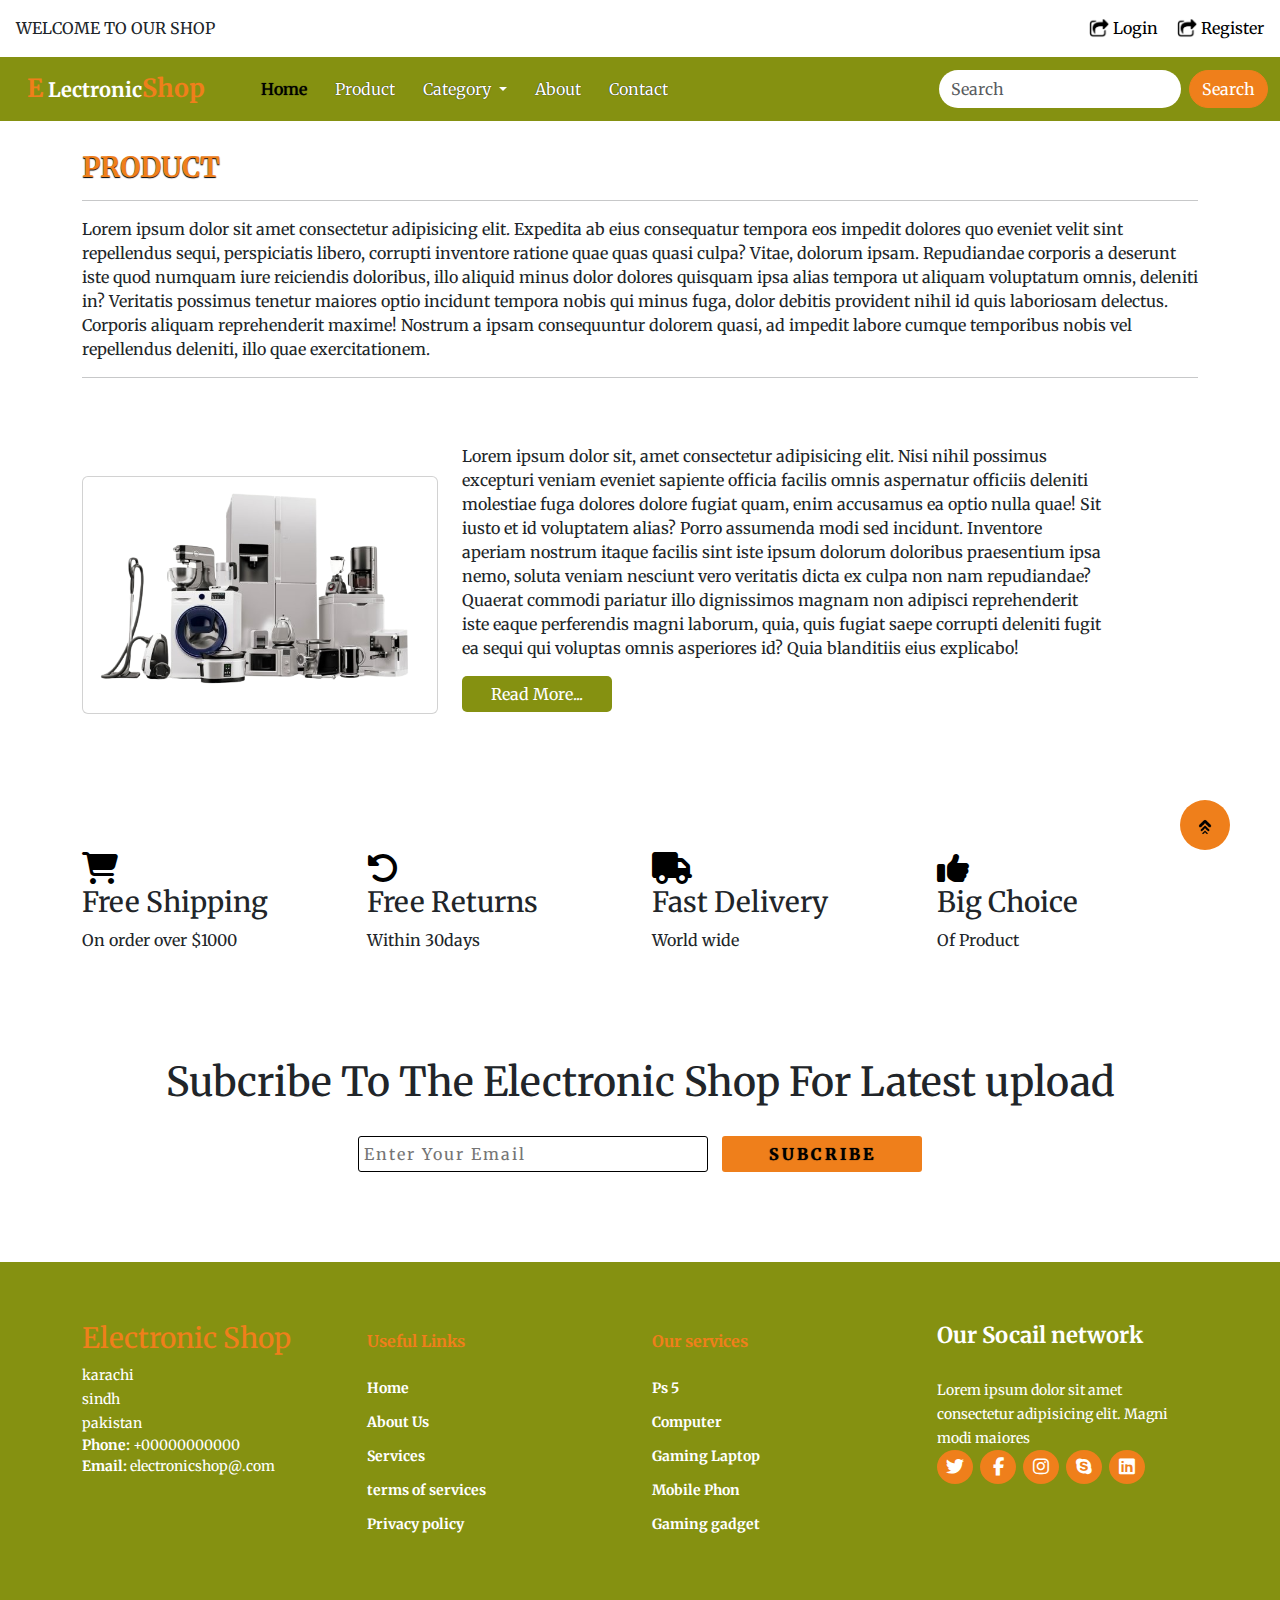
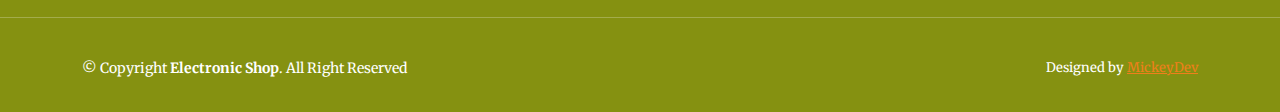
<file: about.html>
<!DOCTYPE html>
<html lang="en">
<head>
    <meta charset="UTF-8">
    <meta name="viewport" content="width=device-width, initial-scale=1.0">
    <link rel="stylesheet" href="index.css">
    <!-- font awesome cdn -->
    <link rel="stylesheet" href="https://cdnjs.cloudflare.com/ajax/libs/font-awesome/6.5.2/css/all.min.css">
    <link rel="stylesheet" href="https://cdnjs.cloudflare.com/ajax/libs/font-awesome/6.2.0/css/all.min.css">
    <!-- bootstrap cdn -->
    <link href="https://cdn.jsdelivr.net/npm/bootstrap@5.0.2/dist/css/bootstrap.min.css" rel="stylesheet">
    <title>Electronic Shop</title>
</head>
<body>
    <!-- top nav -->
    <div class="top-navbar">
        <p>Welcome to our shop</p>
        <div class="top-navbar-icons">
            <a href="login.html">
                <img src="./images/register.png" alt="">
                Login
            </a>
            <a href="register.html">
                <img src="./images/register.png" alt="">
                Register
            </a>
        </div>
    </div>
    <!-- navbar -->
    <nav class="navbar navbar-expand-lg" id="navbar">
        <div class="container-fluid">
          <a class="navbar-brand" id="navbar-logo" href="index.html"> <span>E</span> Lectronic<span>Shop</span></a>
          <button class="navbar-toggler" type="button" data-bs-toggle="collapse" data-bs-target="#navbarSupportedContent" aria-controls="navbarSupportedContent" aria-expanded="false" aria-label="Toggle navigation">
            <i style="color: #EF7F1B;" class="fas fa-stream"></i>
          </button>
          <div class="collapse navbar-collapse" id="navbarSupportedContent">
            <ul class="navbar-nav me-auto mb-2 mb-lg-0">
              <li class="nav-item">
                <a class="nav-link active" aria-current="page" href="index.html">Home</a>
              </li>
              <li class="nav-item">
                <a class="nav-link" href="#">Product</a>
              </li>
              <li class="nav-item dropdown">
                <a class="nav-link dropdown-toggle text-white" href="#" role="button" data-bs-toggle="dropdown" aria-expanded="false">
                  Category
                </a>
                <ul class="dropdown-menu" style="background-color: #859111;">
                  <li><a class="dropdown-item" href="#">Smart phone</a></li>
                  <li><a class="dropdown-item" href="#">Mobile phone</a></li>
                  <li><a class="dropdown-item" href="#">Cameras</a></li>
                  <li><a class="dropdown-item" href="#">Fridge</a></li>
                  <li><a class="dropdown-item" href="#">AC</a></li>
                  <li><a class="dropdown-item" href="#">Smart Watch</a></li>
                  <li><a class="dropdown-item" href="#">Headphone</a></li>
                  <li><a class="dropdown-item" href="#">Laptop</a></li>
                  <li><a class="dropdown-item" href="#">PC monitor</a></li>
                </ul>
              </li>
              <li class="nav-item">
                <a class="nav-link" href="about.html">About</a>
              </li>
              <li class="nav-item">
                <a class="nav-link" href="contact.html">Contact</a>
              </li>
            </ul>
            <form class="d-flex" role="search" id="search">
              <input class="form-control me-2" type="search" placeholder="Search" aria-label="Search">
              <button class="btn btn-outline-success" type="submit">Search</button>
            </form>
          </div>
        </div>
    </nav>
    <!-- about -->
    <section id="about">
        <div class="container">
            <h3>PRODUCT</h3>
            <hr><p>Lorem ipsum dolor sit amet consectetur adipisicing elit. Expedita ab eius consequatur tempora eos impedit dolores quo eveniet velit sint repellendus sequi, perspiciatis libero, corrupti inventore ratione quae quas quasi culpa? Vitae, dolorum ipsam. Repudiandae corporis a deserunt iste quod numquam iure reiciendis doloribus, illo aliquid minus dolor dolores quisquam ipsa alias tempora ut aliquam voluptatum omnis, deleniti in? Veritatis possimus tenetur maiores optio incidunt tempora nobis qui minus fuga, dolor debitis provident nihil id quis laboriosam delectus. Corporis aliquam reprehenderit maxime! Nostrum a ipsam consequuntur dolorem quasi, ad impedit labore cumque temporibus nobis vel repellendus deleniti, illo quae exercitationem.</p>
            <hr>
            <div class="row" style="margin-top: 50px;">
                <div class="col-lg-4 col-md-5 py-5">
                    <div class="card">
                        <img src="./images/mrzDoNGUPY-removebg-preview.png" alt="">
                    </div>
                </div>
                <div class="col-lg-7 col-md-7 py-3">
                    <p>Lorem ipsum dolor sit, amet consectetur adipisicing elit. Nisi nihil possimus excepturi veniam eveniet sapiente officia facilis omnis aspernatur officiis deleniti molestiae fuga dolores dolore fugiat quam, enim accusamus ea optio nulla quae! Sit iusto et id voluptatem alias? Porro assumenda modi sed incidunt. Inventore aperiam nostrum itaque facilis sint iste ipsum dolorum doloribus praesentium ipsa nemo, soluta veniam nesciunt vero veritatis dicta ex culpa non nam repudiandae? Quaerat commodi pariatur illo dignissimos magnam non adipisci reprehenderit iste eaque perferendis magni laborum, quia, quis fugiat saepe corrupti deleniti fugit ea sequi qui voluptas omnis asperiores id? Quia blanditiis eius explicabo!</p>
                    <button id="read">Read More...</button>
                </div>
            </div>
        </div>
    </section>


    <!-- offers -->
    <section id="offer">
      <div class="container">
        <div class="row">
          <div class="col-lg-3">
            <i class="fa-solid fa-cart-shopping"></i>
            <h3>Free Shipping</h3>
            <p>On order over $1000</p>
          </div>
          <div class="col-lg-3">
            <i class="fa-solid fa-rotate-left"></i>
            <h3>Free Returns</h3>
            <p>Within 30days</p>
          </div>
          <div class="col-lg-3">
            <i class="fa-solid fa-truck"></i>
            <h3>Fast Delivery</h3>
            <p>World wide</p>
          </div>
          <div class="col-lg-3">
            <i class="fa-solid fa-thumbs-up"></i>
            <h3>Big Choice</h3>
            <p>Of Product</p>
          </div>
        </div>
      </div>
    </section>
    <!-- newsletter -->
    <section id="newsletter">
      <div class="container">
        <h1 class="text-center">Subcribe To The Electronic Shop For Latest upload</h1>
        <div class="input text-center">
          <input type="text" placeholder="Enter Your Email">
          <button id="subcribe">SUBCRIBE</button>
        </div>
      </div>
    </section>
    <!-- footer -->
    <footer id="footer">
      <div class="footer-top">
        <div class="container">
          <div class="row">

            <div class="col-lg-3 col-md-6 col-sm-12 footer-contact">
              <h3>Electronic Shop</h3>
              <p>
                karachi <br>
                sindh <br>
                pakistan <br>
              </p>
              <strong>Phone:</strong> +00000000000 <br>
              <strong>Email:</strong> electronicshop@.com
            </div>
            

            <div class="col-lg-3 col-md-6 col-sm-12 footer-links">
                <h4>Useful Links</h4>
                <ul>
                  <li>
                    <a href="#">Home</a>
                  </li>
                  <li>
                    <a href="#">About Us</a>
                  </li>
                  <li>
                    <a href="#">Services</a>
                  </li>
                  <li>
                    <a href="#">terms of services</a>
                  </li>
                  <li>
                    <a href="#">Privacy policy</a>
                  </li>
                </ul>
              </div>

            <div class="col-lg-3 col-md-6 col-sm-12 footer-links">
                <h4>Our services</h4>
                <ul>
                  <li>
                    <a href="#">Ps 5</a>
                  </li>
                  <li>
                    <a href="#">Computer</a>
                  </li>
                  <li>
                    <a href="#">Gaming Laptop</a>
                  </li>
                  <li>
                    <a href="#">Mobile Phon</a>
                  </li>
                  <li>
                    <a href="#">Gaming gadget</a>
                  </li>
                </ul>
              </div>

              <div class="col-lg-3 col-md-6 col-sm-12 footer-contact">
                <h4>Our Socail network</h4>
                <p>Lorem ipsum dolor sit amet consectetur adipisicing elit. Magni modi maiores</p>

                <div class="social-links">
                  <a href="#"><i class="fa-brands fa-twitter"></i></a>
                  <a href="#"><i class="fa-brands fa-facebook-f"></i></a>
                  <a href="#"><i class="fa-brands fa-instagram"></i></a>
                  <a href="#"><i class="fa-brands fa-skype"></i></a>
                  <a href="#"><i class="fa-brands fa-linkedin"></i></a>
                </div>
              </div>
          </div>
        </div>
      </div>
      <hr>
      <div class="container py-4">
        <div class="copyright">
          &copy; Copyright <strong><span>Electronic Shop</span></strong>. All Right Reserved
        </div>
        <div class="credits">
          Designed by <a href="#">MickeyDev</a>
        </div>
      </div>
    </footer>

    <a href="#" class="arrow">
      <i>
        <img src="./images/360_F_416298845_zkxSgIO6np7bLUyJbSno3fxKbM61Ftn4-removebg-preview.png" alt="">
      </i>
    </a>

    <script src="https://cdn.jsdelivr.net/npm/bootstrap@5.0.2/dist/js/bootstrap.bundle.min.js"></script>
</body>
</html>
</file>
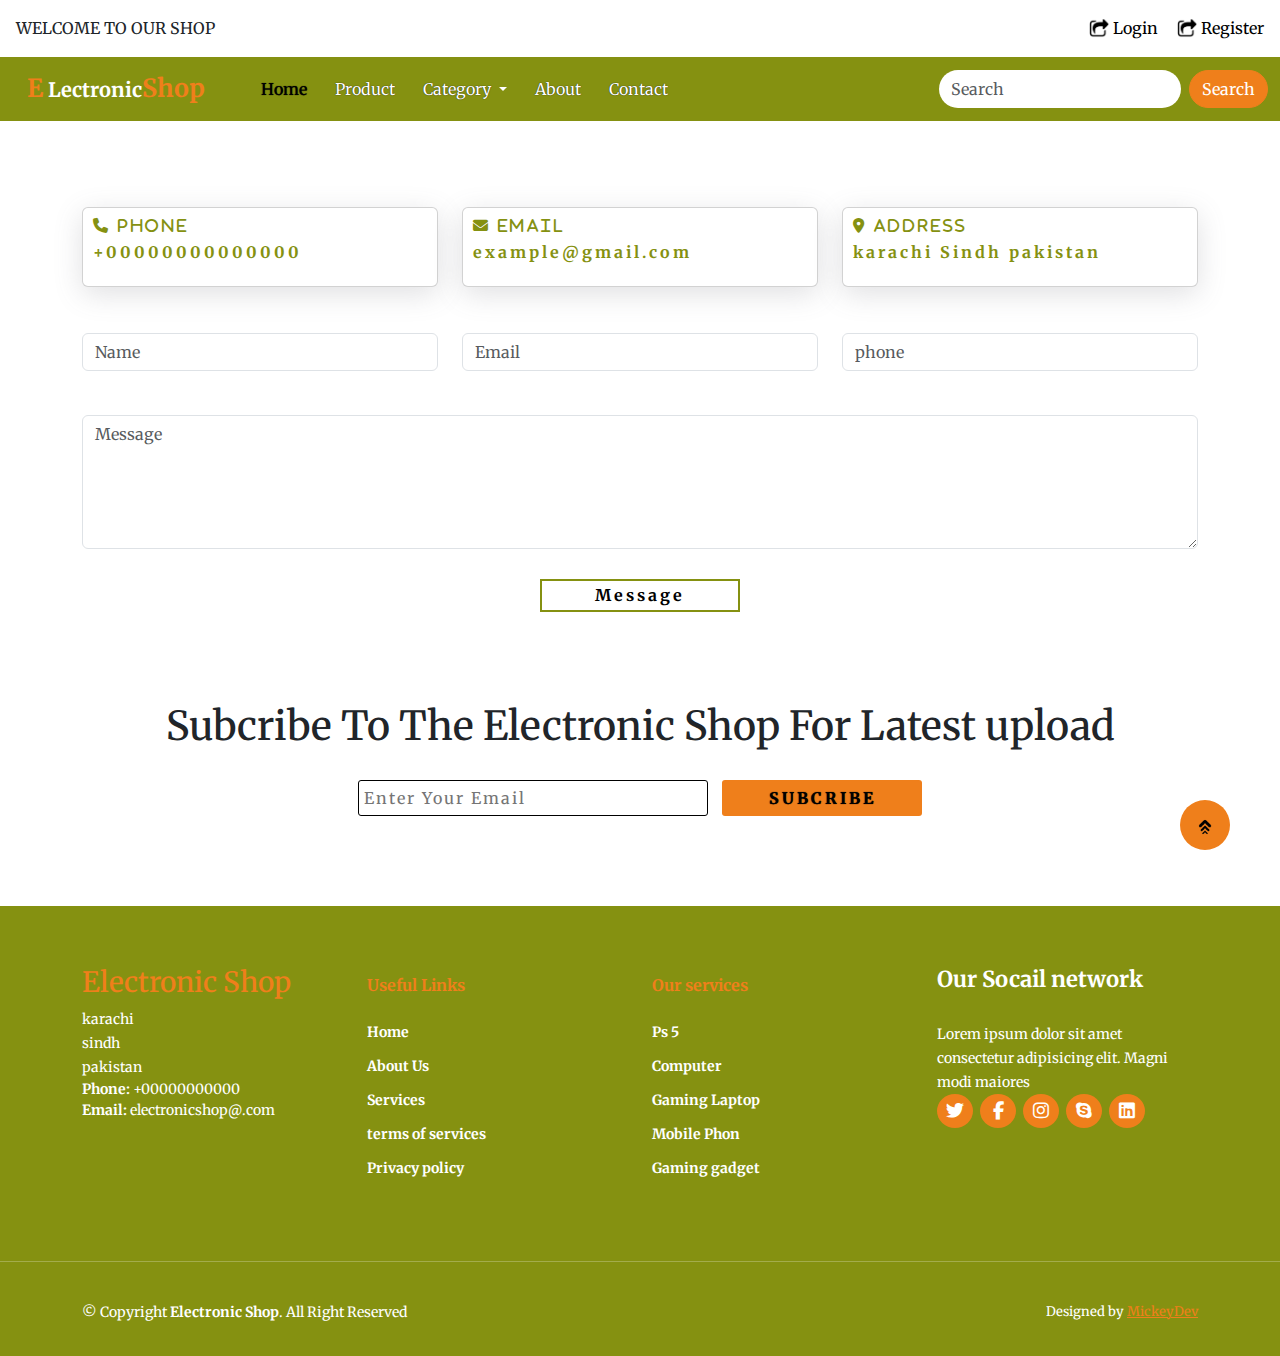
<file: contact.html>
<!DOCTYPE html>
<html lang="en">
<head>
    <meta charset="UTF-8">
    <meta name="viewport" content="width=device-width, initial-scale=1.0">
    <link rel="stylesheet" href="index.css">
    <!-- font awesome cdn -->
    <link rel="stylesheet" href="https://cdnjs.cloudflare.com/ajax/libs/font-awesome/6.5.2/css/all.min.css">
    <link rel="stylesheet" href="https://cdnjs.cloudflare.com/ajax/libs/font-awesome/6.2.0/css/all.min.css">
    <!-- bootstrap cdn -->
    <link href="https://cdn.jsdelivr.net/npm/bootstrap@5.0.2/dist/css/bootstrap.min.css" rel="stylesheet">
    <title>Electronic Shop</title>
</head>
<body>
    <!-- top nav -->
    <div class="top-navbar">
        <p>Welcome to our shop</p>
        <div class="top-navbar-icons">
            <a href="login.html">
                <img src="./images/register.png" alt="">
                Login
            </a>
            <a href="register.html">
                <img src="./images/register.png" alt="">
                Register
            </a>
        </div>
    </div>
    <!-- navbar -->
    <nav class="navbar navbar-expand-lg" id="navbar">
        <div class="container-fluid">
          <a class="navbar-brand" id="navbar-logo" href="index.html"> <span>E</span> Lectronic<span>Shop</span></a>
          <button class="navbar-toggler" type="button" data-bs-toggle="collapse" data-bs-target="#navbarSupportedContent" aria-controls="navbarSupportedContent" aria-expanded="false" aria-label="Toggle navigation">
            <i style="color: #EF7F1B;" class="fas fa-stream"></i>
          </button>
          <div class="collapse navbar-collapse" id="navbarSupportedContent">
            <ul class="navbar-nav me-auto mb-2 mb-lg-0">
              <li class="nav-item">
                <a class="nav-link active" aria-current="page" href="index.html">Home</a>
              </li>
              <li class="nav-item">
                <a class="nav-link" href="#">Product</a>
              </li>
              <li class="nav-item dropdown">
                <a class="nav-link dropdown-toggle text-white" href="#" role="button" data-bs-toggle="dropdown" aria-expanded="false">
                  Category
                </a>
                <ul class="dropdown-menu" style="background-color: #859111;">
                  <li><a class="dropdown-item" href="#">Smart phone</a></li>
                  <li><a class="dropdown-item" href="#">Mobile phone</a></li>
                  <li><a class="dropdown-item" href="#">Cameras</a></li>
                  <li><a class="dropdown-item" href="#">Fridge</a></li>
                  <li><a class="dropdown-item" href="#">AC</a></li>
                  <li><a class="dropdown-item" href="#">Smart Watch</a></li>
                  <li><a class="dropdown-item" href="#">Headphone</a></li>
                  <li><a class="dropdown-item" href="#">Laptop</a></li>
                  <li><a class="dropdown-item" href="#">PC monitor</a></li>
                </ul>
              </li>
              <li class="nav-item">
                <a class="nav-link" href="about.html">About</a>
              </li>
              <li class="nav-item">
                <a class="nav-link" href="contact.html">Contact</a>
              </li>
            </ul>
            <form class="d-flex" role="search" id="search">
              <input class="form-control me-2" type="search" placeholder="Search" aria-label="Search">
              <button class="btn btn-outline-success" type="submit">Search</button>
            </form>
          </div>
        </div>
    </nav>

    <!-- contact -->
    <section id="contact" style="margin-top: 50px;">
        <div class="container">
            <div class="row">
                <div class="col-lg-4 col-md-4 col-sm-12 py-3">
                    <div class="card">
                        <i class="fas fa-phone"> Phone</i>
                        <h6>+00000000000000</h6>
                    </div>
                </div>
                <div class="col-lg-4 col-md-4 col-sm-12 py-3">
                    <div class="card">
                        <i class="fas fa-envelope"> Email</i>
                        <h6>example@gmail.com</h6>
                    </div>
                </div>
                <div class="col-lg-4 col-md-4 py-3 col-sm-12">
                    <div class="card">
                        <i class="fas fa-location-dot"> Address</i>
                        <h6>karachi Sindh pakistan</h6>
                    </div>
                </div>
            </div>
            <div class="row" style="margin-top: 30px;">
                <div class="col-lg-4 col-md-4 col-sm-12 mb-4">
                    <input type="text" class="form-control" placeholder="Name">
                </div>
                <div class="col-lg-4 col-md-4 mb-4">
                    <input type="email" class="form-control" placeholder="Email">
                </div>
                <div class="col-lg-4 col-md-4 mb-4">
                    <input type="number" class="form-control" placeholder="phone">
                </div>
                <div class="form-group" style="margin-top: 20px;">
                    <textarea class="form-control" rows="5" placeholder="Message"></textarea>
                </div>
                <div class="message-btn text-center">
                    <button>Message</button>
                </div>
            </div>
        </div>
    </section>
      

               
    
    <!-- newsletter -->
    <section id="newsletter">
      <div class="container">
        <h1 class="text-center">Subcribe To The Electronic Shop For Latest upload</h1>
        <div class="input text-center">
          <input type="text" placeholder="Enter Your Email">
          <button id="subcribe">SUBCRIBE</button>
        </div>
      </div>
    </section>
    <!-- footer -->
    <footer id="footer">
      <div class="footer-top">
        <div class="container">
          <div class="row">

            <div class="col-lg-3 col-md-6 col-sm-12 footer-contact">
              <h3>Electronic Shop</h3>
              <p>
                karachi <br>
                sindh <br>
                pakistan <br>
              </p>
              <strong>Phone:</strong> +00000000000 <br>
              <strong>Email:</strong> electronicshop@.com
            </div>
            

            <div class="col-lg-3 col-md-6 col-sm-12 footer-links">
                <h4>Useful Links</h4>
                <ul>
                  <li>
                    <a href="#">Home</a>
                  </li>
                  <li>
                    <a href="#">About Us</a>
                  </li>
                  <li>
                    <a href="#">Services</a>
                  </li>
                  <li>
                    <a href="#">terms of services</a>
                  </li>
                  <li>
                    <a href="#">Privacy policy</a>
                  </li>
                </ul>
              </div>

            <div class="col-lg-3 col-md-6 col-sm-12 footer-links">
                <h4>Our services</h4>
                <ul>
                  <li>
                    <a href="#">Ps 5</a>
                  </li>
                  <li>
                    <a href="#">Computer</a>
                  </li>
                  <li>
                    <a href="#">Gaming Laptop</a>
                  </li>
                  <li>
                    <a href="#">Mobile Phon</a>
                  </li>
                  <li>
                    <a href="#">Gaming gadget</a>
                  </li>
                </ul>
              </div>

              <div class="col-lg-3 col-md-6 col-sm-12 footer-contact">
                <h4>Our Socail network</h4>
                <p>Lorem ipsum dolor sit amet consectetur adipisicing elit. Magni modi maiores</p>

                <div class="social-links">
                  <a href="#"><i class="fa-brands fa-twitter"></i></a>
                  <a href="#"><i class="fa-brands fa-facebook-f"></i></a>
                  <a href="#"><i class="fa-brands fa-instagram"></i></a>
                  <a href="#"><i class="fa-brands fa-skype"></i></a>
                  <a href="#"><i class="fa-brands fa-linkedin"></i></a>
                </div>
              </div>
          </div>
        </div>
      </div>
      <hr>
      <div class="container py-4">
        <div class="copyright">
          &copy; Copyright <strong><span>Electronic Shop</span></strong>. All Right Reserved
        </div>
        <div class="credits">
          Designed by <a href="#">MickeyDev</a>
        </div>
      </div>
    </footer>

    <a href="#" class="arrow">
      <i>
        <img src="./images/360_F_416298845_zkxSgIO6np7bLUyJbSno3fxKbM61Ftn4-removebg-preview.png" alt="">
      </i>
    </a>

    <script src="https://cdn.jsdelivr.net/npm/bootstrap@5.0.2/dist/js/bootstrap.bundle.min.js"></script>
</body>
</html>
</file>
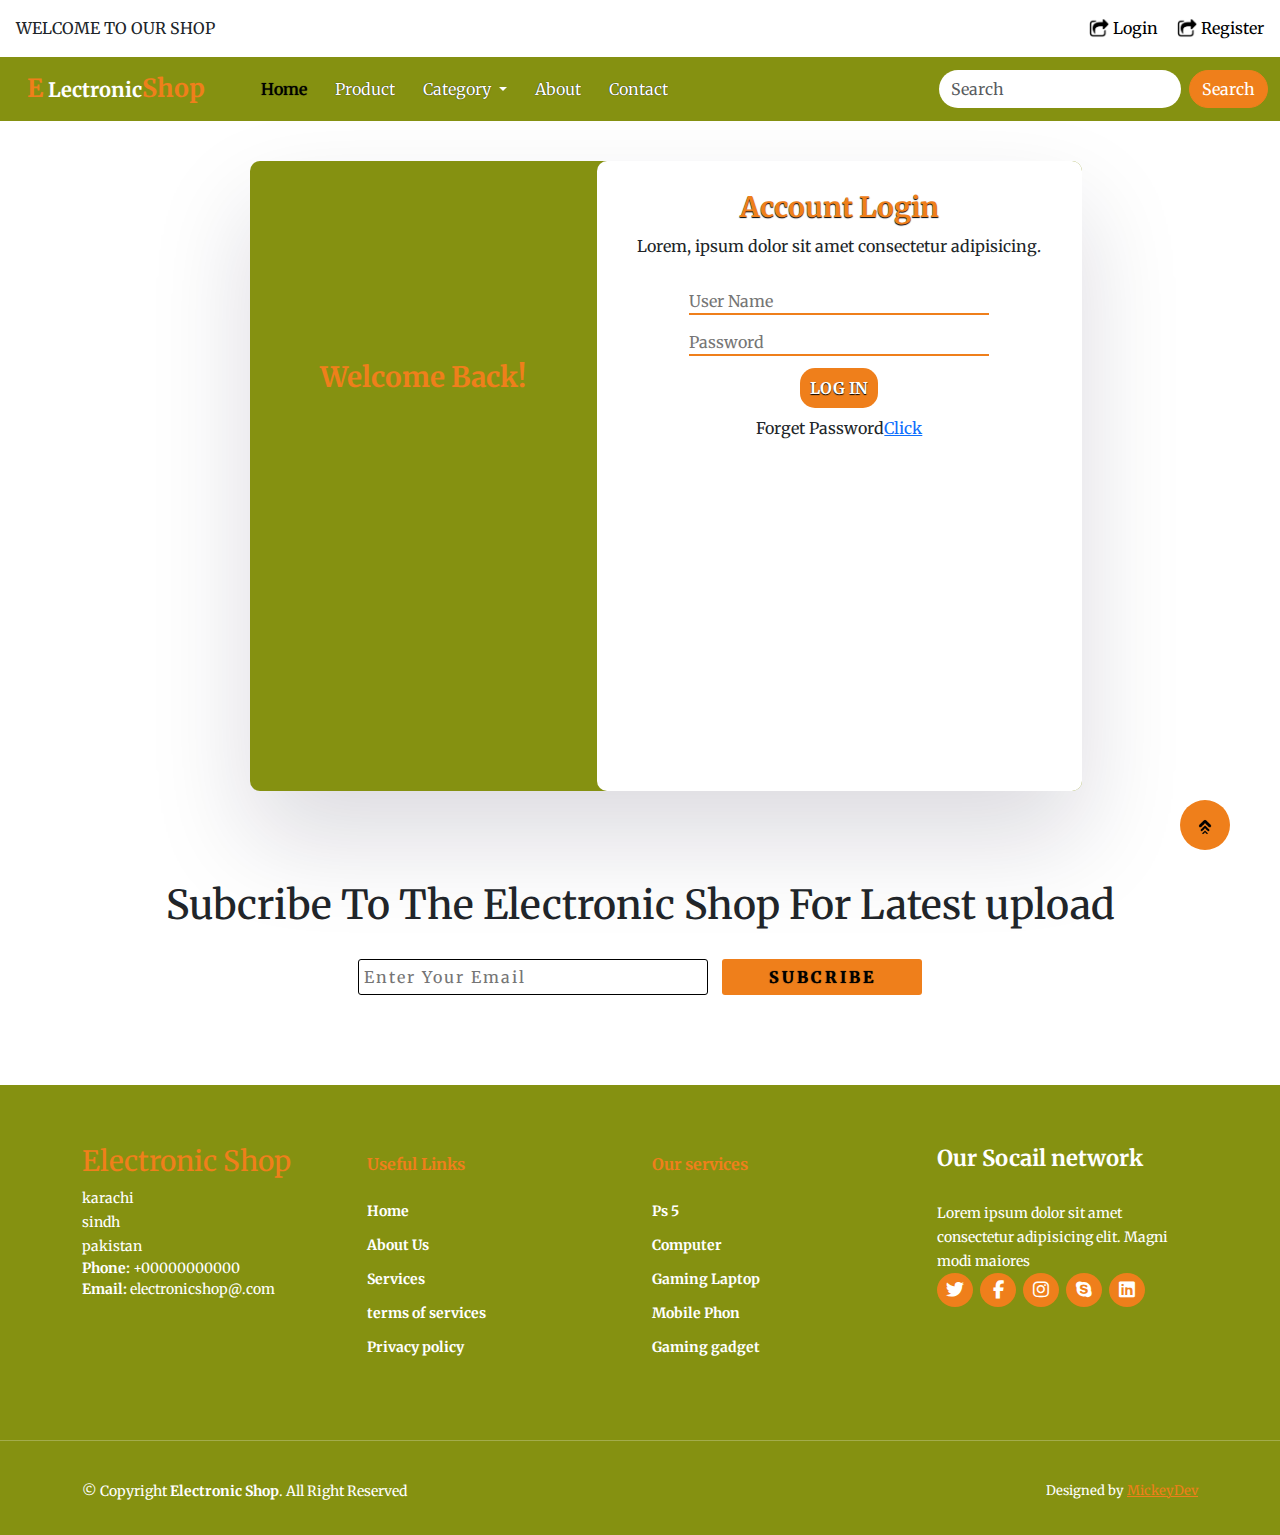
<file: login.html>
<!DOCTYPE html>
<html lang="en">
<head>
    <meta charset="UTF-8">
    <meta name="viewport" content="width=device-width, initial-scale=1.0">
    <link rel="stylesheet" href="index.css">
    <!-- font awesome cdn -->
    <link rel="stylesheet" href="https://cdnjs.cloudflare.com/ajax/libs/font-awesome/6.5.2/css/all.min.css">
    <link rel="stylesheet" href="https://cdnjs.cloudflare.com/ajax/libs/font-awesome/6.2.0/css/all.min.css">
    <!-- bootstrap cdn -->
    <link href="https://cdn.jsdelivr.net/npm/bootstrap@5.0.2/dist/css/bootstrap.min.css" rel="stylesheet">
    <title>Electronic Shop</title>
</head>
<body>
    <!-- top nav -->
    <div class="top-navbar">
        <p>Welcome to our shop</p>
        <div class="top-navbar-icons">
            <a href="login.html">
                <img src="./images/register.png" alt="">
                Login
            </a>
            <a href="register.html">
                <img src="./images/register.png" alt="">
                Register
            </a>
        </div>
    </div>
    <!-- navbar -->
    <nav class="navbar navbar-expand-lg" id="navbar">
        <div class="container-fluid">
          <a class="navbar-brand" id="navbar-logo" href="index.html"> <span>E</span> Lectronic<span>Shop</span></a>
          <button class="navbar-toggler" type="button" data-bs-toggle="collapse" data-bs-target="#navbarSupportedContent" aria-controls="navbarSupportedContent" aria-expanded="false" aria-label="Toggle navigation">
            <i style="color: #EF7F1B;" class="fas fa-stream"></i>
          </button>
          <div class="collapse navbar-collapse" id="navbarSupportedContent">
            <ul class="navbar-nav me-auto mb-2 mb-lg-0">
              <li class="nav-item">
                <a class="nav-link active" aria-current="page" href="index.html">Home</a>
              </li>
              <li class="nav-item">
                <a class="nav-link" href="#">Product</a>
              </li>
              <li class="nav-item dropdown">
                <a class="nav-link dropdown-toggle text-white" href="#" role="button" data-bs-toggle="dropdown" aria-expanded="false">
                  Category
                </a>
                <ul class="dropdown-menu" style="background-color: #859111;">
                  <li><a class="dropdown-item" href="#">Smart phone</a></li>
                  <li><a class="dropdown-item" href="#">Mobile phone</a></li>
                  <li><a class="dropdown-item" href="#">Cameras</a></li>
                  <li><a class="dropdown-item" href="#">Fridge</a></li>
                  <li><a class="dropdown-item" href="#">AC</a></li>
                  <li><a class="dropdown-item" href="#">Smart Watch</a></li>
                  <li><a class="dropdown-item" href="#">Headphone</a></li>
                  <li><a class="dropdown-item" href="#">Laptop</a></li>
                  <li><a class="dropdown-item" href="#">PC monitor</a></li>
                </ul>
              </li>
              <li class="nav-item">
                <a class="nav-link" href="about.html">About</a>
              </li>
              <li class="nav-item">
                <a class="nav-link" href="contact.html">Contact</a>
              </li>
            </ul>
            <form class="d-flex" role="search" id="search">
              <input class="form-control me-2" type="search" placeholder="Search" aria-label="Search">
              <button class="btn btn-outline-success" type="submit">Search</button>
            </form>
          </div>
        </div>
      </nav>
      
      <!--login  -->
      <section id="login">
        <div class="container">
            <div class="row">
                <div class="col-md-5 col-sm-12 py-3 py-md-0" id="side1">
                    <h3 class="text-center">Welcome Back!</h3>
                </div>
                <div class="col-md-7 py-3 col-sm-12 py-md-0" id="side2">
                    <h3 class="text-center">Account Login</h3>
                    <p class="text-center">Lorem, ipsum dolor sit amet consectetur adipisicing.</p>
                    <div class="input2 text-center">
                        <input type="name" placeholder="User Name">
                        <input type="password" placeholder="Password">
                    </div>
                    <p class="text-center" id="btn-login"><a href="#">LOG IN</a></p>
                    <p class="text-center">Forget Password<a href="#">Click</a></p>
                </div>
            </div>
        </div>
      </section>

<!-- newletter -->
    <section id="newsletter" style="margin-top: 90px;">
      <div class="container">
        <h1 class="text-center">Subcribe To The Electronic Shop For Latest upload</h1>
        <div class="input text-center">
          <input type="text" placeholder="Enter Your Email">
          <button id="subcribe">SUBCRIBE</button>
        </div>
      </div>
    </section>
    <!-- footer -->
    <footer id="footer">
      <div class="footer-top">
        <div class="container">
          <div class="row">

            <div class="col-lg-3 col-md-6 col-sm-12 footer-contact">
              <h3>Electronic Shop</h3>
              <p>
                karachi <br>
                sindh <br>
                pakistan <br>
              </p>
              <strong>Phone:</strong> +00000000000 <br>
              <strong>Email:</strong> electronicshop@.com
            </div>
            

            <div class="col-lg-3 col-md-6 col-sm-12 footer-links">
                <h4>Useful Links</h4>
                <ul>
                  <li>
                    <a href="#">Home</a>
                  </li>
                  <li>
                    <a href="#">About Us</a>
                  </li>
                  <li>
                    <a href="#">Services</a>
                  </li>
                  <li>
                    <a href="#">terms of services</a>
                  </li>
                  <li>
                    <a href="#">Privacy policy</a>
                  </li>
                </ul>
              </div>

            <div class="col-lg-3 col-md-6 col-sm-12 footer-links">
                <h4>Our services</h4>
                <ul>
                  <li>
                    <a href="#">Ps 5</a>
                  </li>
                  <li>
                    <a href="#">Computer</a>
                  </li>
                  <li>
                    <a href="#">Gaming Laptop</a>
                  </li>
                  <li>
                    <a href="#">Mobile Phon</a>
                  </li>
                  <li>
                    <a href="#">Gaming gadget</a>
                  </li>
                </ul>
              </div>

              <div class="col-lg-3 col-md-6 col-sm-12 footer-contact">
                <h4>Our Socail network</h4>
                <p>Lorem ipsum dolor sit amet consectetur adipisicing elit. Magni modi maiores</p>

                <div class="social-links">
                  <a href="#"><i class="fa-brands fa-twitter"></i></a>
                  <a href="#"><i class="fa-brands fa-facebook-f"></i></a>
                  <a href="#"><i class="fa-brands fa-instagram"></i></a>
                  <a href="#"><i class="fa-brands fa-skype"></i></a>
                  <a href="#"><i class="fa-brands fa-linkedin"></i></a>
                </div>
              </div>
          </div>
        </div>
      </div>
      <hr>
      <div class="container py-4">
        <div class="copyright">
          &copy; Copyright <strong><span>Electronic Shop</span></strong>. All Right Reserved
        </div>
        <div class="credits">
          Designed by <a href="#">MickeyDev</a>
        </div>
      </div>
    </footer>

    <a href="#" class="arrow">
      <i>
        <img src="./images/360_F_416298845_zkxSgIO6np7bLUyJbSno3fxKbM61Ftn4-removebg-preview.png" alt="">
      </i>
    </a>

    <script src="https://cdn.jsdelivr.net/npm/bootstrap@5.0.2/dist/js/bootstrap.bundle.min.js"></script>
</body>
</html>
</file>
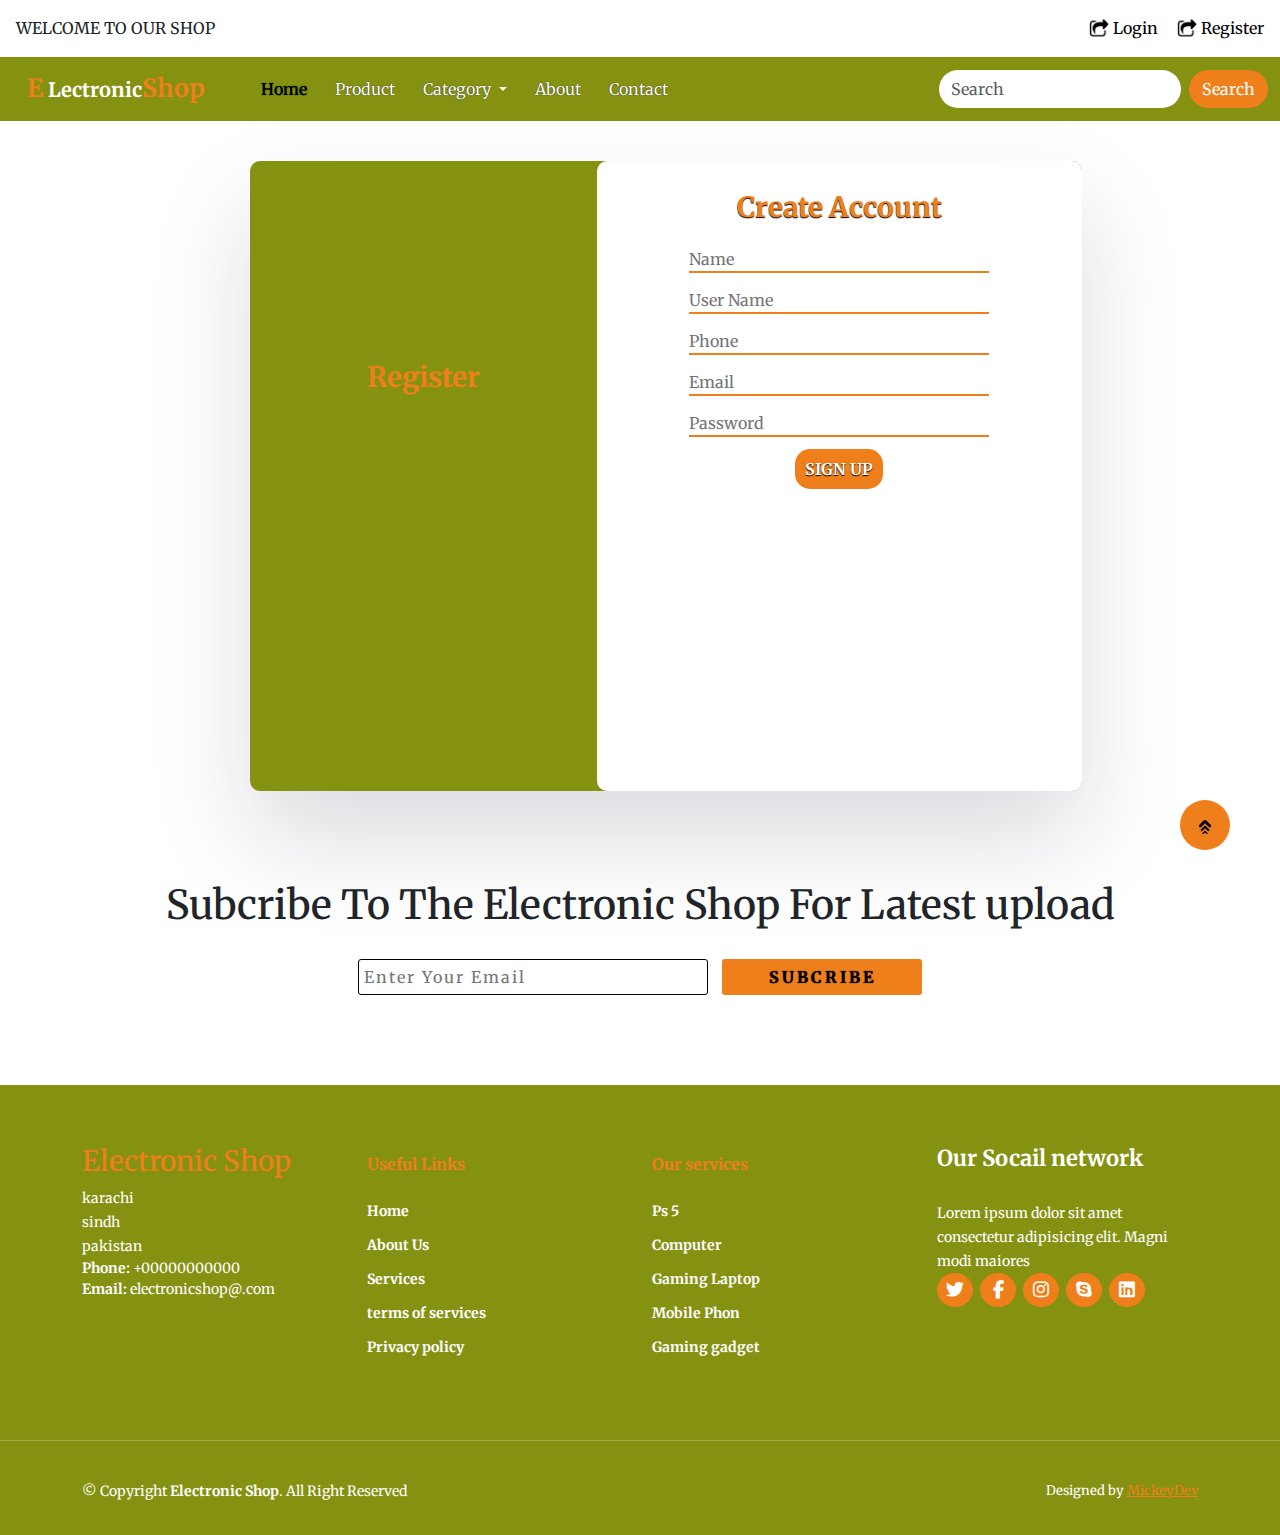
<file: register.html>
<!DOCTYPE html>
<html lang="en">
<head>
    <meta charset="UTF-8">
    <meta name="viewport" content="width=device-width, initial-scale=1.0">
    <link rel="stylesheet" href="index.css">
    <!-- font awesome cdn -->
    <link rel="stylesheet" href="https://cdnjs.cloudflare.com/ajax/libs/font-awesome/6.5.2/css/all.min.css">
    <link rel="stylesheet" href="https://cdnjs.cloudflare.com/ajax/libs/font-awesome/6.2.0/css/all.min.css">
    <!-- bootstrap cdn -->
    <link href="https://cdn.jsdelivr.net/npm/bootstrap@5.0.2/dist/css/bootstrap.min.css" rel="stylesheet">
    <title>Electronic Shop</title>
</head>
<body>
    <!-- top nav -->
    <div class="top-navbar">
        <p>Welcome to our shop</p>
        <div class="top-navbar-icons">
            <a href="login.html">
                <img src="./images/register.png" alt="">
                Login
            </a>
            <a href="register.html">
                <img src="./images/register.png" alt="">
                Register
            </a>
        </div>
    </div>
    <!-- navbar -->
    <nav class="navbar navbar-expand-lg" id="navbar">
        <div class="container-fluid">
          <a class="navbar-brand" id="navbar-logo" href="index.html"> <span>E</span> Lectronic<span>Shop</span></a>
          <button class="navbar-toggler" type="button" data-bs-toggle="collapse" data-bs-target="#navbarSupportedContent" aria-controls="navbarSupportedContent" aria-expanded="false" aria-label="Toggle navigation">
            <i style="color: #EF7F1B;" class="fas fa-stream"></i>
          </button>
          <div class="collapse navbar-collapse" id="navbarSupportedContent">
            <ul class="navbar-nav me-auto mb-2 mb-lg-0">
              <li class="nav-item">
                <a class="nav-link active" aria-current="page" href="index.html">Home</a>
              </li>
              <li class="nav-item">
                <a class="nav-link" href="#">Product</a>
              </li>
              <li class="nav-item dropdown">
                <a class="nav-link dropdown-toggle text-white" href="#" role="button" data-bs-toggle="dropdown" aria-expanded="false">
                  Category
                </a>
                <ul class="dropdown-menu" style="background-color: #859111;">
                  <li><a class="dropdown-item" href="#">Smart phone</a></li>
                  <li><a class="dropdown-item" href="#">Mobile phone</a></li>
                  <li><a class="dropdown-item" href="#">Cameras</a></li>
                  <li><a class="dropdown-item" href="#">Fridge</a></li>
                  <li><a class="dropdown-item" href="#">AC</a></li>
                  <li><a class="dropdown-item" href="#">Smart Watch</a></li>
                  <li><a class="dropdown-item" href="#">Headphone</a></li>
                  <li><a class="dropdown-item" href="#">Laptop</a></li>
                  <li><a class="dropdown-item" href="#">PC monitor</a></li>
                </ul>
              </li>
              <li class="nav-item">
                <a class="nav-link" href="about.html">About</a>
              </li>
              <li class="nav-item">
                <a class="nav-link" href="contact.html">Contact</a>
              </li>
            </ul>
            <form class="d-flex" role="search" id="search">
              <input class="form-control me-2" type="search" placeholder="Search" aria-label="Search">
              <button class="btn btn-outline-success" type="submit">Search</button>
            </form>
          </div>
        </div>
      </nav>
      
      <!--login  -->
      <section id="login">
        <div class="container">
            <div class="row">
                <div class="col-md-5 col-sm-12 py-3 py-md-0" id="side1">
                    <h3 class="text-center">Register</h3>
                </div>
                <div class="col-md-7 py-3 col-sm-12 py-md-0" id="side2">
                    <h3 class="text-center">Create Account</h3>
                    <div class="input2 text-center">
                        <input type="name" placeholder="Name">
                        <input type="name" placeholder="User Name">
                        <input type="number" placeholder="Phone">
                        <input type="email" placeholder="Email">
                        <input type="password" placeholder="Password">
                    </div>
                    <p class="text-center" id="btn-login"><a href="#">SIGN UP</a></p>
                </div>
            </div>
        </div>
      </section>






<!-- newletter -->
    <section id="newsletter" style="margin-top: 90px;">
      <div class="container">
        <h1 class="text-center">Subcribe To The Electronic Shop For Latest upload</h1>
        <div class="input text-center">
          <input type="text" placeholder="Enter Your Email">
          <button id="subcribe">SUBCRIBE</button>
        </div>
      </div>
    </section>
    <!-- footer -->
    <footer id="footer">
      <div class="footer-top">
        <div class="container">
          <div class="row">

            <div class="col-lg-3 col-md-6 col-sm-12 footer-contact">
              <h3>Electronic Shop</h3>
              <p>
                karachi <br>
                sindh <br>
                pakistan <br>
              </p>
              <strong>Phone:</strong> +00000000000 <br>
              <strong>Email:</strong> electronicshop@.com
            </div>
            

            <div class="col-lg-3 col-md-6 col-sm-12 footer-links">
                <h4>Useful Links</h4>
                <ul>
                  <li>
                    <a href="#">Home</a>
                  </li>
                  <li>
                    <a href="#">About Us</a>
                  </li>
                  <li>
                    <a href="#">Services</a>
                  </li>
                  <li>
                    <a href="#">terms of services</a>
                  </li>
                  <li>
                    <a href="#">Privacy policy</a>
                  </li>
                </ul>
              </div>

            <div class="col-lg-3 col-md-6 col-sm-12 footer-links">
                <h4>Our services</h4>
                <ul>
                  <li>
                    <a href="#">Ps 5</a>
                  </li>
                  <li>
                    <a href="#">Computer</a>
                  </li>
                  <li>
                    <a href="#">Gaming Laptop</a>
                  </li>
                  <li>
                    <a href="#">Mobile Phon</a>
                  </li>
                  <li>
                    <a href="#">Gaming gadget</a>
                  </li>
                </ul>
              </div>

              <div class="col-lg-3 col-md-6 col-sm-12 footer-contact">
                <h4>Our Socail network</h4>
                <p>Lorem ipsum dolor sit amet consectetur adipisicing elit. Magni modi maiores</p>

                <div class="social-links">
                  <a href="#"><i class="fa-brands fa-twitter"></i></a>
                  <a href="#"><i class="fa-brands fa-facebook-f"></i></a>
                  <a href="#"><i class="fa-brands fa-instagram"></i></a>
                  <a href="#"><i class="fa-brands fa-skype"></i></a>
                  <a href="#"><i class="fa-brands fa-linkedin"></i></a>
                </div>
              </div>
          </div>
        </div>
      </div>
      <hr>
      <div class="container py-4">
        <div class="copyright">
          &copy; Copyright <strong><span>Electronic Shop</span></strong>. All Right Reserved
        </div>
        <div class="credits">
          Designed by <a href="#">MickeyDev</a>
        </div>
      </div>
    </footer>

    <a href="#" class="arrow">
      <i>
        <img src="./images/360_F_416298845_zkxSgIO6np7bLUyJbSno3fxKbM61Ftn4-removebg-preview.png" alt="">
      </i>
    </a>

    <script src="https://cdn.jsdelivr.net/npm/bootstrap@5.0.2/dist/js/bootstrap.bundle.min.js"></script>
</body>
</html>
</file>
<file: index.css>
/* google fonts */
@import url('https://fonts.googleapis.com/css2?family=Merriweather&display=swap');

*{
    padding: 0;
    margin: 0;
    box-sizing: border-box;
    font-family: "Merriweather", serif;
}

/* top navbar */
.top-navbar{
    display: flex;
    justify-content: space-between;
}

.top-navbar p{
    text-transform: uppercase;
    margin: 1rem 1rem;
}

.top-navbar-icons{
    margin: 1rem 1rem;
}

.top-navbar-icons a{
    text-decoration: none;
    color: black;
    margin-left: 15px;
}

.top-navbar-icons a:hover{
    color: black;
}

.top-navbar-icons a img{
    width: 20px;
    margin-bottom: 3px;
}

@media screen and (max-width: 400px) {
    .top-navbar p{
        font-size: 13px;
    }
    .top-navbar a img{
        width: 15px;
    }
    .top-navbar a{
        font-size: 13px;
    }
}

@media screen and (max-width: 320px) {
    .top-navbar p{
        font-size: 10px;
    }
    .top-navbar a img{
        width: 13px;
    }
    .top-navbar a{
        font-size: 10px;
    }
}

@media screen and (max-width: 467px) {
    .top-navbar p{
        font-size: 10px;
        margin-left: 0;
    }
    .top-navbar a img{
        width: 13px;
        margin-left: 0;
    }
    .top-navbar a{
        font-size: 10px;
        margin-top: 20px;
    }
}

/* navbar */

#navbar{
    background-color: #859111;

}

#navbar-logo{
    color: #ffff;
    font-weight: bold;
    margin-left: 15px;
   
}

#navbar-logo button i{
    background-color: white;
}

#navbar-logo span{
    color: #EF7F1B;
    font-size: 25px;
}

.navbar-nav{
    margin-left: 20px;
}

.nav-item{
    margin-left: 10px;
}

.nav-item .nav-link{
    color: #ffff;
    margin-left: 2px;
    text-shadow: 0px 0px 1px black;
    transition: 0.5s ease;
}

.nav-item .nav-link:hover{
    color: #EF7F1B;
}


.dropdown-menu li a{
    color: white;
    background-color: #859111;
    transition: 0.5s ease
}

.dropdown-menu li a:hover{
    color: #EF7F1B;
    background-color: #859111;
}

#search input{
    border-radius: 50px;
    border: none;

}

#search button{
    border-radius: 50px;
    border: 1px solid #EF7F1B;
    color: #ffff;
    background-color: #EF7F1B;
}

/* home section */
#home{
   width: 100%;
   height: 80vh;
   display: flex;
   align-items: center;

}

.content{
    padding: 5rem 2rem;
}

.content h1{
    color: #859111;
    font-weight: bold;
    font-size: 60px;
}

.content h1 span{
    color: #859111;
}

#span1{
    color: #EF7F1B;
}

.btn button{
    background-color: #859111;
    padding: 4px 20px;
    letter-spacing: 3px;
    color: #ffff;
    border-radius: 5px;
    border: none;
    cursor: pointer;
}

.btn button:hover{
    color: black;
    background-color: #EF7F1B;
}

.img-wrapper{
    justify-content: end;
    display: flex;
    margin-top: 50px;

}

@media (max-width: 767px) {
    #home{
        width: 100%;
        height: 100vh;
        margin-bottom: 35px;
        
    }

    
}

@media (max-width: 427px) {
    #home{
        margin-top: 10rem;
    
    }
    .img-wrapper{
        width: 50%;
        height: 50%;
        margin-left: 10rem;
    }
    .img-wrapper .img1 {
        display: block;
        margin: 0 auto;
        
    }

    
}

/* product section */
#product{
    margin-top: 1;
}

#product h1{
    color: #859111;
    text-shadow: 1px 1px 1px black;
    border-bottom: 2px solid #859111;

}

.star i{
    color: #EF7F1B;

}

/* other cards */
#other-cards .card{
    background-color: rgb(179, 176, 176);
}

#other-cards .card h3{
    margin-top: 30px;
    color: black;
    margin-left: 10px;
    letter-spacing: 3px;
    
}

#other-cards .card h5{
    margin-top: 15px;
    font-weight: 100;
    font-size: 18px;
    color: black;
    margin-left: 10px;
    letter-spacing: 3px;
    border-bottom: 2px solid black;
    width: 250px;
}

#other-cards .card p{
    margin-top: 10px;
    font-weight: 100;
    font-size: 15px;
    margin-left: 10px;
    letter-spacing: 3px;
}

#shopnow{
    width: 130px;
    height: 30px;
    margin-top: 10px;
    margin-left: 10px;
    letter-spacing: 3px;
    font-weight: bold;
    background-color: black;
    border: none;
    cursor: pointer;
    color: #ffff;
}

/* banner */
#banner{
    background-color: rgb(243, 237, 237);
    display: flex;
    margin-bottom: 2rem;

    
}

.banner-content{
    padding: 6rem 0rem;
   
}

.banner-content h1{
    color: #859111;
    font-weight: bold;
    font-size: 60px;
}

.content h1 span{
    color: #859111;
}

#span1{
    color: #EF7F1B;
}

.img-wrap{
    padding: 5rem 0rem;
    display: flex;
    justify-content: end;

}

.img-wrap img{
    width: 800px;
    
}

@media (max-width: 427px) {
    #banner{
        display: flex;
        justify-content: center;
    }
    .banner-content h1 span{
        font-size: 50px;
    }
    .banner-content h1 p{
        font-size: 18px;
    }    
    .img-wrap{
        margin-left: 10rem;
    }
    .img-wrap .img1 {
        width: 400px;
        
    }
}

/* product cards */
#product-cards{
    margin-top: 5rem;
}

/* home gadget */
#others{
    margin-top: 2rem;
}

#others .card{
    box-shadow: rgb(17, 12,46,0.15) 0px 40px 100px 0px;
}

#others .card h3{
    margin-top: 10px;
    color: #ffff;
    font-weight: bold;
    text-shadow: 1px 1px 1px black;
    letter-spacing: 3px;
}

#others .card p{
    initial-letter: 3px;
    margin-top: 10px;
    color: #ffff;
    font-weight: bold;
    text-shadow: 0px 1px 1px black;
}

/* offer section */
#offer{
    margin-top: 90px;
}

#offer i{
    font-size: 32px;
    color: black;
}

/* newsletter */
#newsletter{
    margin-top: 90px;
}
#newsletter h3{
    font-size: 20px;
    letter-spacing: 2px;
}

.input{
    margin-top: 30px;
}
.input input{
    width: 350px;
    height: 36px;
    letter-spacing: 2px;
    border-radius: 3px;
    border: 1px solid black;
    padding-left: 5px;
}

#subcribe{
    width: 200px;
    height: 36px;
    margin-left: 10px;
    border-radius: 3px;
    border: none;
    background-color: #EF7F1B;
    letter-spacing: 3px;
    font-weight: bold;
    text-shadow: 0px 0px 1px black;

}

@media screen and (max-width: 250px) {
    .input input{
        width: 150px;
    }
    #subcribe{
        width: 150px;
    }
    
}

/* footer */
#footer{
    padding: 0 0 30px 0px;
    color: white;
    font-size: 14px;
    background-color: #859111;
    margin-top: 90px;
}

#footer .footer-top{
    padding: 60px 0 30px 0;
    background-color: #859111;
    columns: #ffff;

}
#footer .footer-top .footer-contact{
    margin-bottom: 30px;
}

#footer .footer-top .footer-contact h3{
    color: #EF7F1B;
}

#footer .footer-top .footer-contact h4{
    font-size: 22px;
    margin: 0 0 30px 0;
    padding: 2px 0 2px 0;
    line-height: 1;
    font-weight: 700;
}

#footer .footer-top .footer-contact p{
    font-size: 14px;
    line-height: 24px;
    margin-bottom: 0;
    color: #ffff;
}

#footer .footer-top h4{
    font-size: 16px;
    font-weight: bold;
    position: relative;
    padding-bottom: 12px;
}

#footer .footer-top .footer-links{
    margin-bottom: 30px;
    margin-top: 10px;

}

#footer .footer-top .footer-links h4{
    color: #EF7F1B;
}

#footer .footer-top .footer-links ul{
    list-style: none;
    padding: 0;
    margin: 0;

}

#footer .footer-top .footer-links ul li{
    padding: 10px 0;
    display: flex;
    align-items: center;

}

#footer .footer-top .footer-links ul li a{
    text-decoration: none;
    color: #ffff;
    line-height: 1;
    display: inline-block;
    font-weight: bold;
    transition: 0.5s ease;
}

#footer .footer-top .footer-links ul li a:hover{
    background-color: #859111;
    color: #EF7F1B;
}

#footer .footer-top .social-links a{
    font-size: 18px;
    display: inline-block;
    text-decoration: none;
    background-color: #EF7F1B;
    color: #ffff;
    line-height: 1;
    padding: 8px 0;
    margin-right: 4px;
    border-radius: 50%;
    text-align: center;
    width: 36px;
    transition: 0.5s easex;
}

#footer .footer-top .social-links a:hover{
    background-color: #859111;
    color: white;
}

#footer .copyright{
    text-align: center;
    float: left;
}

#footer .credits{
    float: right;
    text-align: center;
    font-size: 13px;
}

#footer .credits a{
    color: #EF7F1B;
}

@media screen and (max-width: 844px){
    #footer .credits{
       margin-right: 7rem;
    }

    #footer .copyright{
       margin-left: 0.8rem;
    }
}

html{
    scroll-behavior: smooth;
}
.arrow{
    position: fixed;
    width: 50px;
    height: 50px;
    bottom: 50px;
    right: 50px;
    text-decoration: none;
    text-align: center;
    line-height: 50px;
    background-color: #EF7F1B;
    border-radius: 50%;
}

.arrow img{
    width: 100%;
}

/* login  */
#login{
    width: 65%;
    height: 70vh;
    background-color: #859111;
    margin-top: 40px;
    border-radius: 10px;
    box-shadow: rgb(17,12, 46, 0.15) 0px 48px 100px 0px;    
    margin-left: 250px;
}

#side1 h3{
    color: #EF7F1B;
    font-weight: bold;
    margin-top: 200px;
}

#side2{
    background-color: white;
    height: 70vh;
    border-radius: 10px;
}

#side2 h3{
    margin-top: 30px;
    color: #EF7F1B;
    font-weight: bold;
    text-shadow: 0px 1px 1px black;
}
.input2 input{
    margin-top: 15px;
    border: none;
    width: 300px;
    border-bottom: 2px solid #EF7F1B;
}

.input2 input ::placeholder{
    font-weight: bold;
}

#btn-login{
    padding-top: 10px;
}

#btn-login a{
        padding: 10px;
        text-decoration: none;
        border-radius: 15px;
        background-color: #EF7F1B;
        color: #ffff;
        font-weight: bold;
        border: none;
        text-shadow: 0px 1px 1px black;
}

#side2 p{
    margin-top: 10px;
}

@media screen and (max-width:844px) {
    #login{
        margin-left: 60px;
        width: 70%;
        margin-bottom: 10px;
        height: 80vh;
    }
    .input2 input{
        width: 200px;
    }
    .side2{
        height: 60vh;
    }
    
    
}


/* about  */
#about{
    margin-top: 30px;
}

#about h3{
    font-weight: bold;
    color: #EF7F1B;
    text-shadow: 0px 1px 1px black;
}

#about button{
    width: 150px;
    height: 36px;
    color: #ffff;
    background-color: #859111;
    border-radius: 5px;
    cursor: pointer;
    border: none;
}

/* contact */
#contact{
    margin-top: 50px;
}

#contact .card{
    height: 80px;
    margin-top: 20px;
    box-shadow: rgba(100, 100, 111, 0.2) 0px 7px 29px 0px;
}

#contact .card i{
    margin-top: 10px;
    margin-left: 10px;
    font-size: 15px;
    color: #859111;
    font-weight: bold;
    letter-spacing: 3px;
}
#contact .card h6{
    margin-left: 10px;
    margin-top: 10px;
    letter-spacing: 3px;
    font-weight: bold;
    color: #859111;
}

.message-btn button{
    margin-top: 30px;
    width: 200px;
    height: 33px;
    background-color: transparent;
    border: 2px solid #859111;
    font-weight: bold;
    letter-spacing: 3px;
    cursor: pointer;
}

.message-btn button:hover{
    background-color: #859111;
    color: white;
}
</file>
